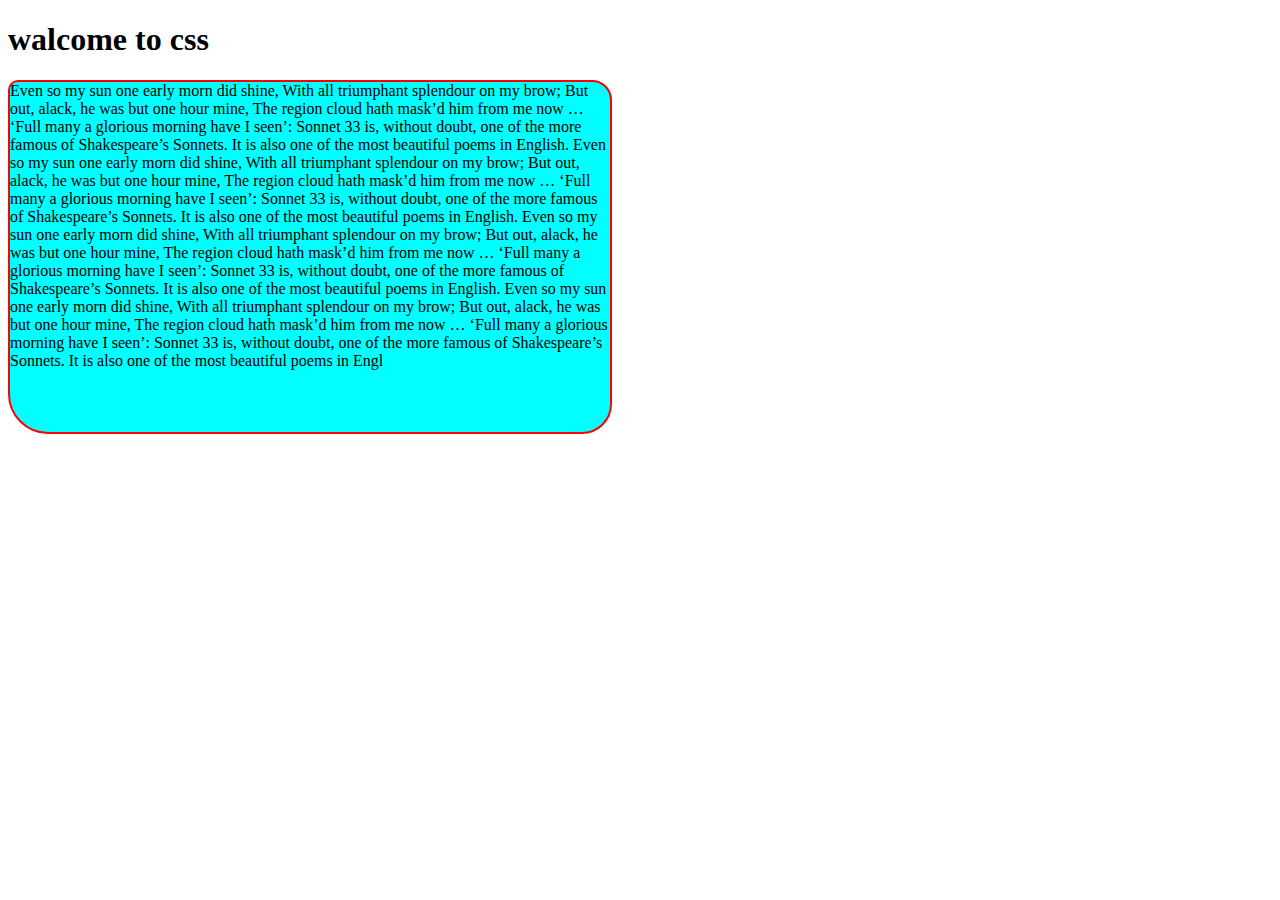
<file: border.html>
<!DOCTYPE html>
<html lang="en">
<head>
    <meta charset="UTF-8">
    <meta http-equiv="X-UA-Compatible" content="IE=edge">
    <meta name="viewport" content="width=device-width, initial-scale=1.0">
    <title>border-radius</title>
    <style>
            #box{
                border: 2px solid
                red;
                 
            width:  600px;
            height: 350px;
            /*overflow: scroll;*/
            overflow: auto;
            border-radius:  10px 20px 30px 40px ;
            background-color: aqua;
         }


    </style>
</head>
<body>
    <h1> walcome to css</h1>
    <div id="box">Even so my sun one early morn did shine,
        With all triumphant splendour on my brow;
        But out, alack, he was but one hour mine,
        The region cloud hath mask’d him from me now …
        
        ‘Full many a glorious morning have I seen’:
         Sonnet 33 is, without doubt, one of the more famous of Shakespeare’s Sonnets.
          It is also one of the most beautiful poems in English.

          Even so my sun one early morn did shine,
          With all triumphant splendour on my brow;
          But out, alack, he was but one hour mine,
          The region cloud hath mask’d him from me now …
          
          ‘Full many a glorious morning have I seen’:
           Sonnet 33 is, without doubt, one of the more famous of Shakespeare’s Sonnets.
            It is also one of the most beautiful poems in English.
  
            Even so my sun one early morn did shine,
            With all triumphant splendour on my brow;
            But out, alack, he was but one hour mine,
            The region cloud hath mask’d him from me now …
            
            ‘Full many a glorious morning have I seen’:
             Sonnet 33 is, without doubt, one of the more famous of Shakespeare’s Sonnets.
              It is also one of the most beautiful poems in English.
              Even so my sun one early morn did shine,
              With all triumphant splendour on my brow;
              But out, alack, he was but one hour mine,
              The region cloud hath mask’d him from me now …
              
              ‘Full many a glorious morning have I seen’:
               Sonnet 33 is, without doubt, one of the more famous of Shakespeare’s Sonnets.
                It is also one of the most beautiful poems in Engl



    </div>
</body>
</html>
</file>
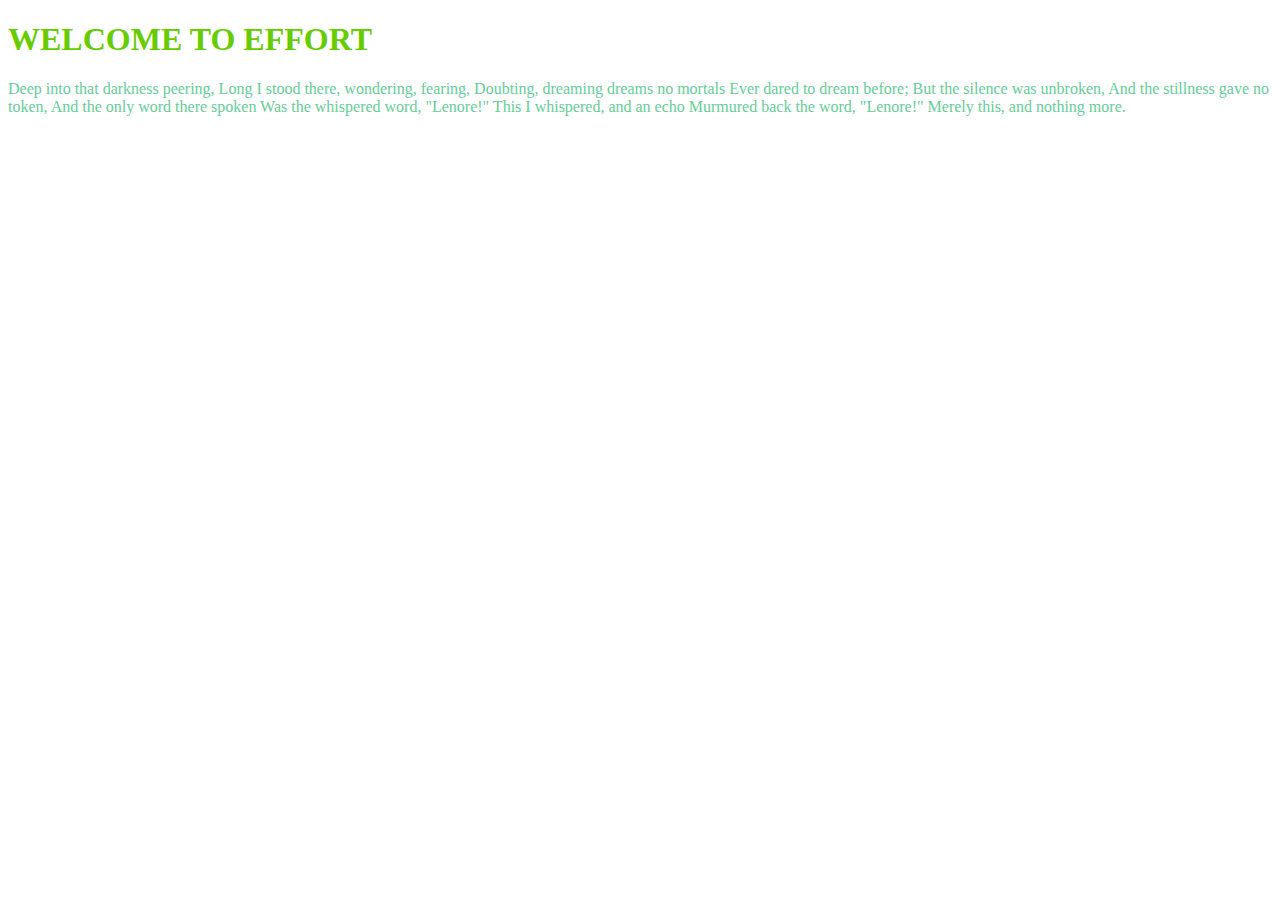
<file: css.html>
<!DOCTYPE html>
<html lang="en">
<head>
    
    <title>Document</title>
    <!--<style>
        h1{
            color: orange;
        }
    </style> -->
    <link rel="stylesheet" href="style.css">
</head>
<body>
<!--<h1 style="color:red ;">Welcome to Home</h1>-->

<h1 >WELCOME TO EFFORT</h1>

    <P style="color: #66CC99;">Deep into that darkness peering,
        Long I stood there, wondering, fearing,
        Doubting, dreaming dreams no mortals  
        Ever dared to dream before;      
        But the silence was unbroken,   
        And the stillness gave no token,
        And the only word there spoken
        Was the whispered word, "Lenore!"
        This I whispered, and an echo
        Murmured back the word, "Lenore!"
        Merely this, and nothing more.


    </P>
</body>
</html>
</file>
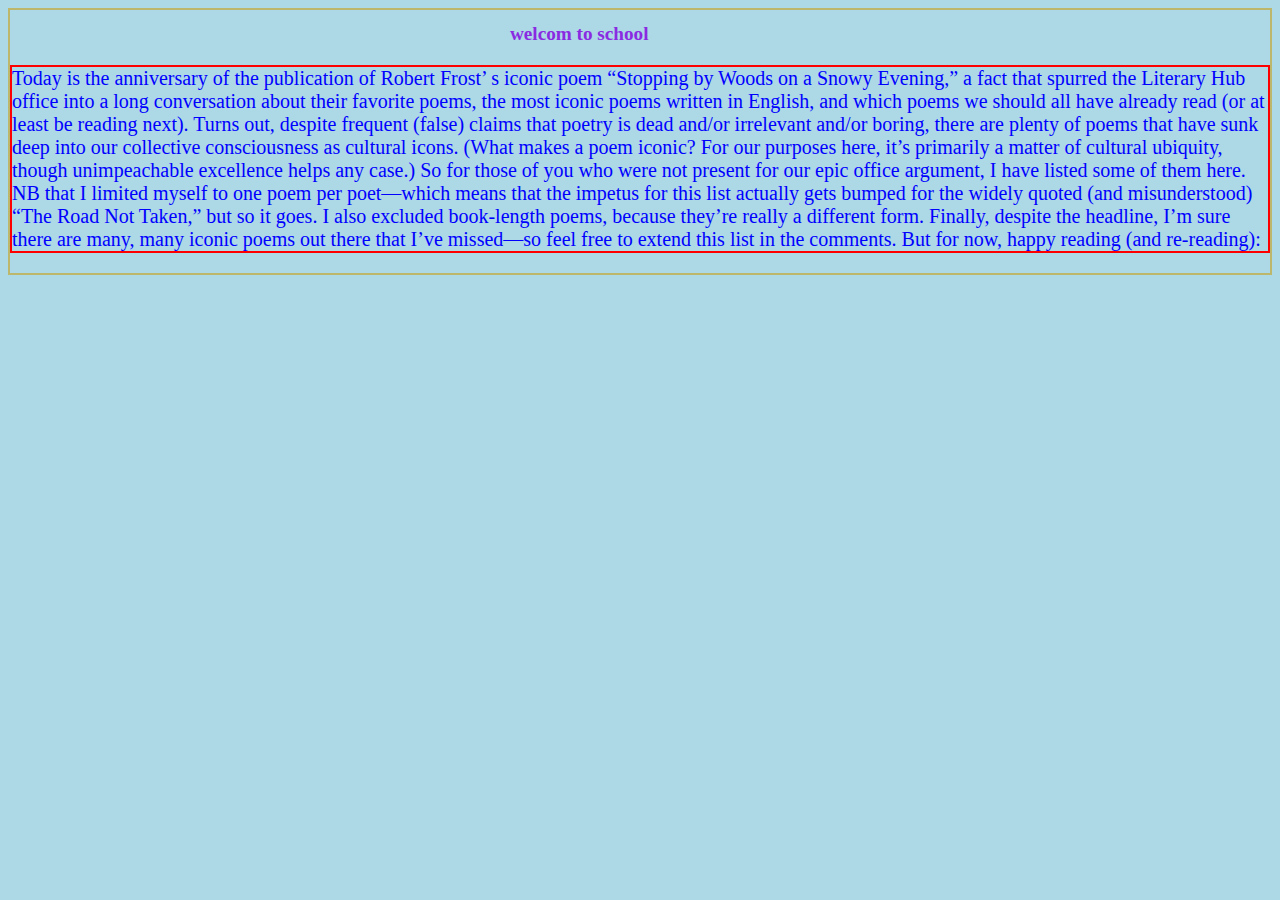
<file: inpage.html>
<!DOCTYPE html>
<html lang="en">
<head>
    <meta charset="UTF-8">
    <meta http-equiv="X-UA-Compatible" content="IE=edge">
    <meta name="viewport" content="width=device-width, initial-scale=1.0">
    <title> inpage</title>
</head>
<head >
<style>
    
    body{
        background-color: lightblue;
    }
h1{ 
    margin-left: 500px;
    font-size: larger; 
    border: 200ei solid red;
    color: blueviolet;
}
p{
    color: blue;
    border: 2px solid
                red;
           
                font-size: 20px;
}
div{
    border-width: 2px;
    border-style: solid ;
    border-color: darkkhaki;
}
</style>
</head>
<body>
    <div 1id ="ramsingh">
    <h1 > welcom to school</h1>
    <p>Today is the anniversary of the publication of Robert Frost’
        s iconic poem “Stopping by Woods on a Snowy Evening,” a fact that spurred the Literary Hub office into a long conversation about their favorite poems,
         the most iconic poems written in English, and which poems we should all have already read (or at least be reading next).
          Turns out, despite frequent (false) claims that poetry is dead and/or irrelevant and/or boring, there are plenty of poems that have sunk deep into our collective consciousness as cultural icons.
           (What makes a poem iconic? For our purposes here, it’s primarily a matter of cultural ubiquity, though unimpeachable excellence helps any case.) So for those of you who were not present for our epic office argument,
            I have listed some of them here.

        NB that I limited myself to one poem per poet—which means that the impetus for this list actually gets bumped for the widely quoted (and misunderstood) “The Road Not Taken,” but so it goes. I also excluded book-length poems, because they’re really a different form. 
        Finally, despite the headline, I’m sure there are many, many iconic poems out there that I’ve missed—so feel free to extend this list in the comments. But for now, happy reading (and re-reading):
    </p>
</div>

</body>
</html>
</file>
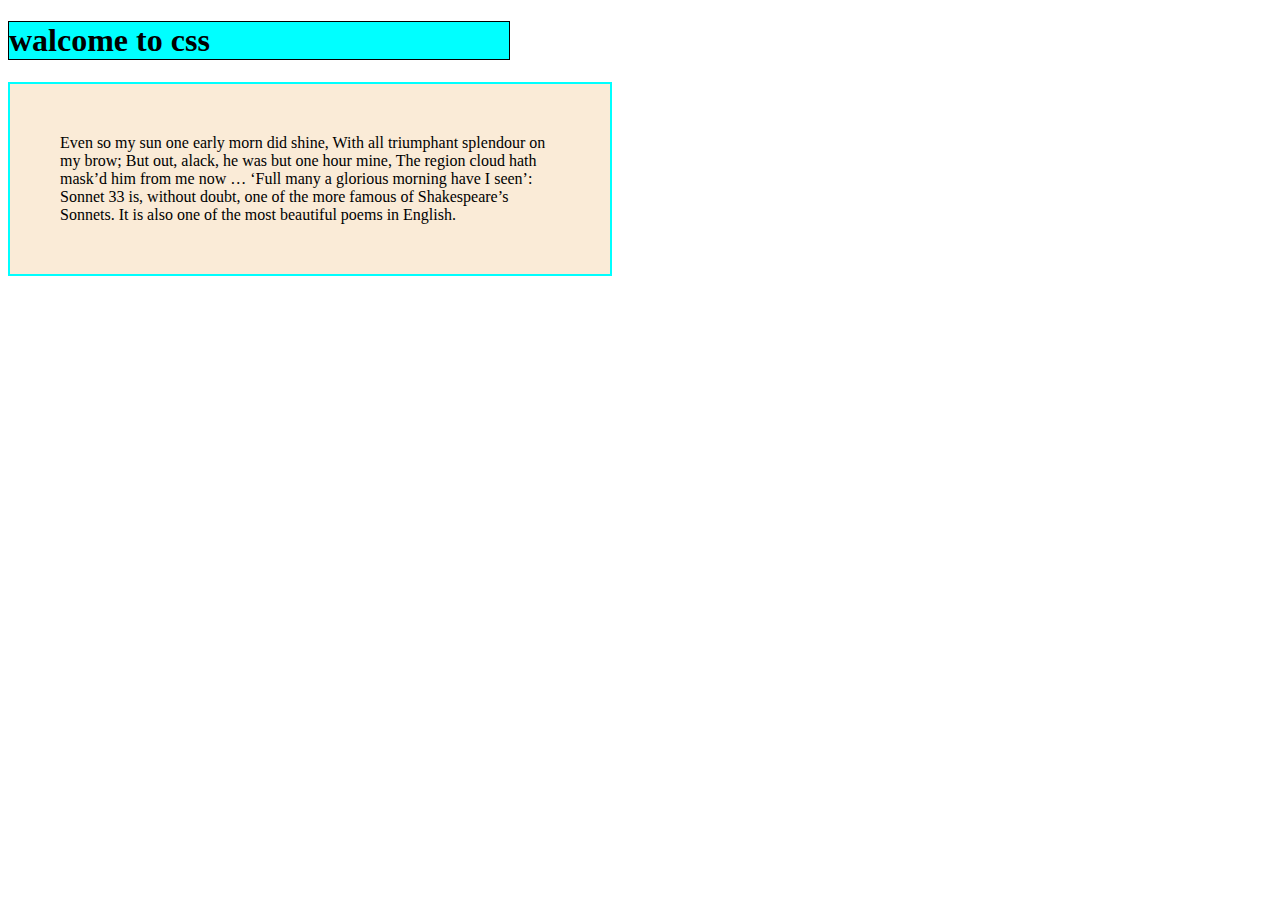
<file: css/css box.html>
<!DOCTYPE html>
<html lang="en">
<head>
    <meta charset="UTF-8">
    <meta http-equiv="X-UA-Compatible" content="IE=edge">
    <meta name="viewport" content="width=device-width, initial-scale=1.0">
    <title>box sizing</title>
    <style>
            #box{
                border: 2px solid
                red;
                 
            width:  500px;
            padding: 50px;
            border-color: aqua;
            background-color: antiquewhite;
         /*box-sizing:inherit; */
         overflow:  h;
         }
h1{
    border: 1px solid;
    width:  500px;
    background-color: aqua;
}

    </style>
</head>
<body>
    <h1> walcome to css</h1>
    <div id="box">Even so my sun one early morn did shine,
        With all triumphant splendour on my brow;
        But out, alack, he was but one hour mine,
        The region cloud hath mask’d him from me now …
        
        ‘Full many a glorious morning have I seen’:
         Sonnet 33 is, without doubt, one of the more famous of Shakespeare’s Sonnets.
          It is also one of the most beautiful poems in English.






    </div>
</body>
</html>
</file>
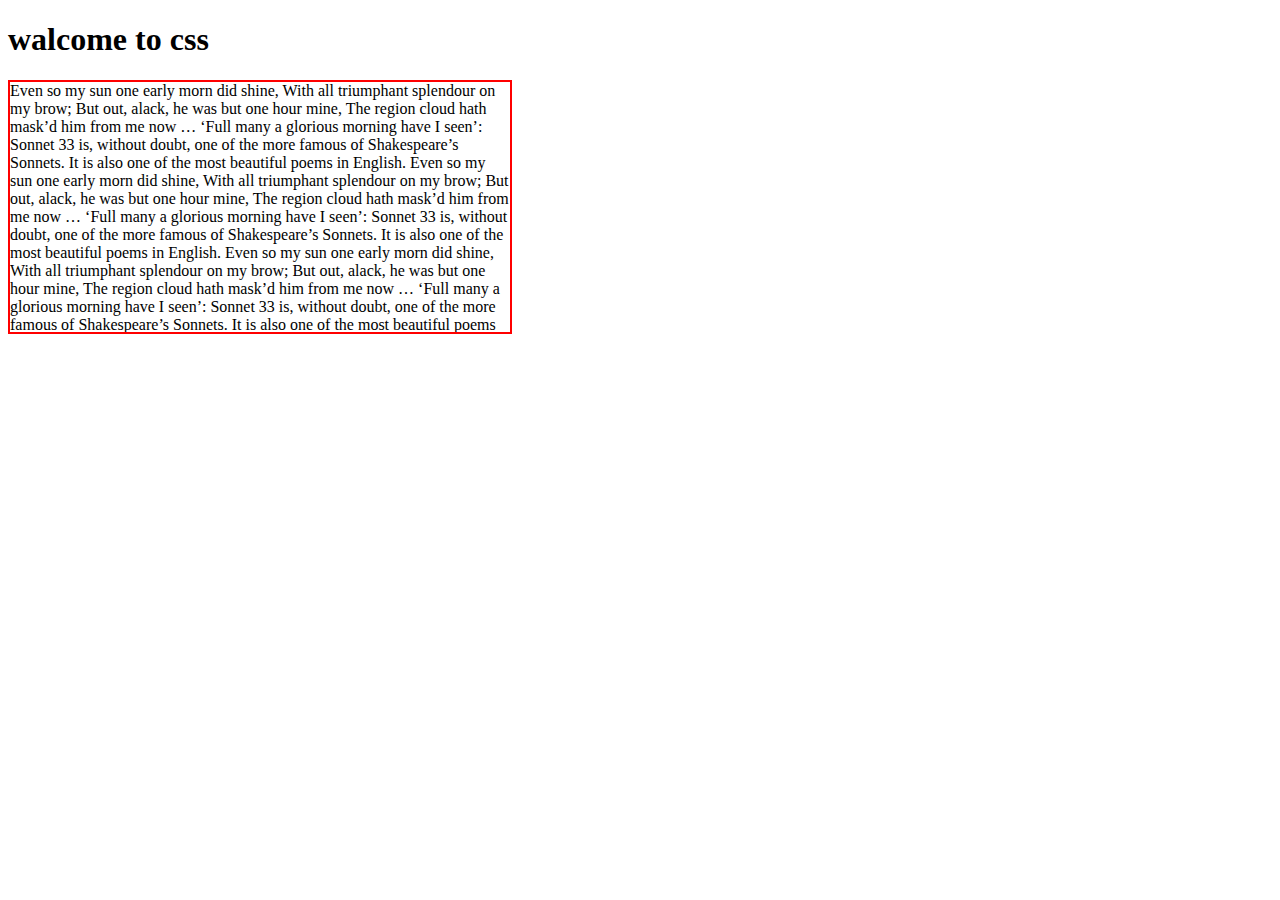
<file: css/over .html>
<!DOCTYPE html>
<html lang="en">
<head>
    <meta charset="UTF-8">
    <meta http-equiv="X-UA-Compatible" content="IE=edge">
    <meta name="viewport" content="width=device-width, initial-scale=1.0">
    <title>box sizing</title>
    <style>
            #box{
                border: 2px solid
                red;
                 
            width:  500px;
            height: 250px;
            /*overflow: scroll;*/
            overflow: auto;
            
         }


    </style>
</head>
<body>
    <h1> walcome to css</h1>
    <div id="box">Even so my sun one early morn did shine,
        With all triumphant splendour on my brow;
        But out, alack, he was but one hour mine,
        The region cloud hath mask’d him from me now …
        
        ‘Full many a glorious morning have I seen’:
         Sonnet 33 is, without doubt, one of the more famous of Shakespeare’s Sonnets.
          It is also one of the most beautiful poems in English.

          Even so my sun one early morn did shine,
          With all triumphant splendour on my brow;
          But out, alack, he was but one hour mine,
          The region cloud hath mask’d him from me now …
          
          ‘Full many a glorious morning have I seen’:
           Sonnet 33 is, without doubt, one of the more famous of Shakespeare’s Sonnets.
            It is also one of the most beautiful poems in English.
  
            Even so my sun one early morn did shine,
            With all triumphant splendour on my brow;
            But out, alack, he was but one hour mine,
            The region cloud hath mask’d him from me now …
            
            ‘Full many a glorious morning have I seen’:
             Sonnet 33 is, without doubt, one of the more famous of Shakespeare’s Sonnets.
              It is also one of the most beautiful poems in English.
              Even so my sun one early morn did shine,
              With all triumphant splendour on my brow;
              But out, alack, he was but one hour mine,
              The region cloud hath mask’d him from me now …
              
              ‘Full many a glorious morning have I seen’:
               Sonnet 33 is, without doubt, one of the more famous of Shakespeare’s Sonnets.
                It is also one of the most beautiful poems in Engl



    </div>
</body>
</html>
</file>
<file: style.css>
h1{
    color :#66CC00;
    background-color:#3399CCl;
        
}
</file>
